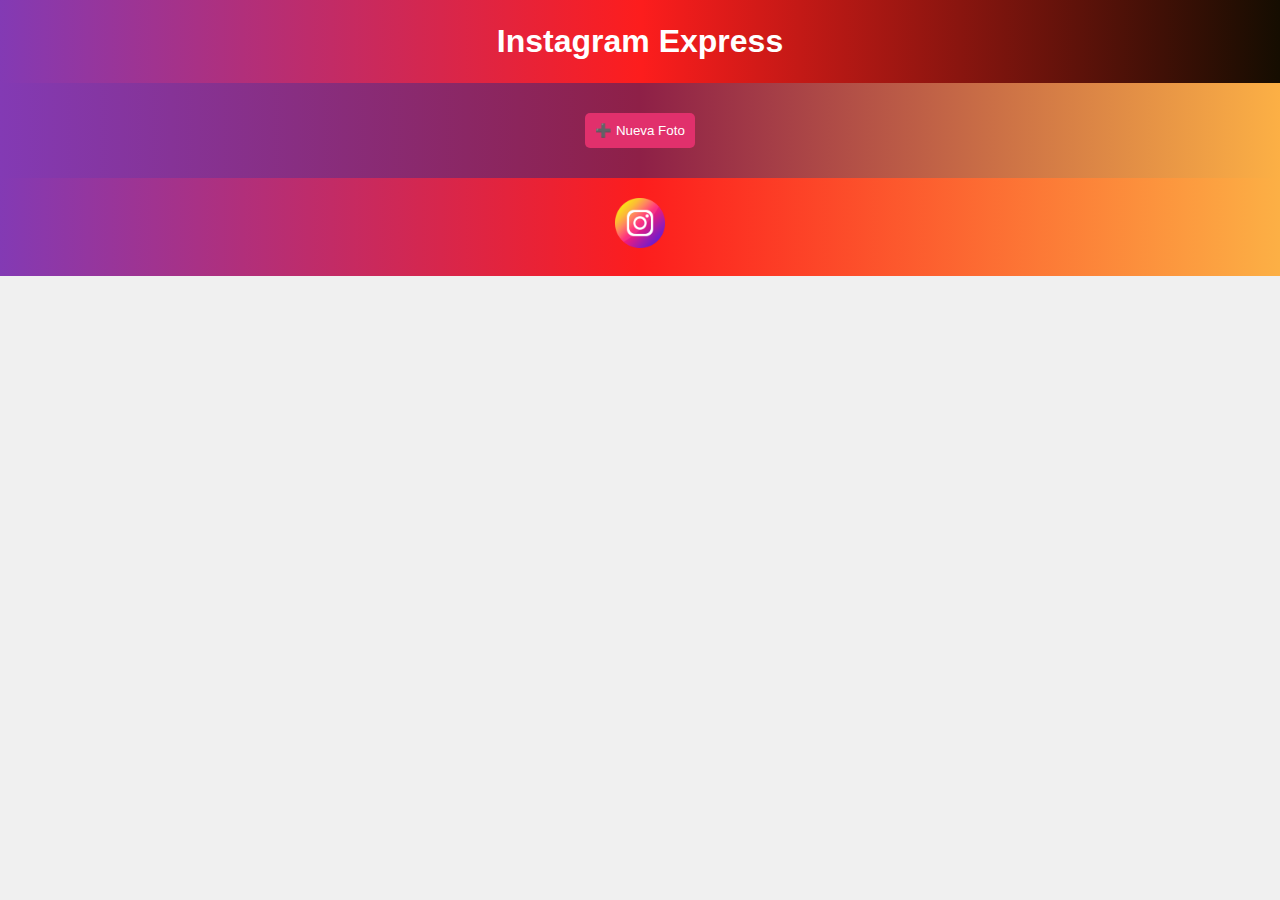
<file: Content/index.html>
<!DOCTYPE html>
<html lang="es">
<head>
    <meta charset="UTF-8">
    <meta name="viewport" content="width=device-width, initial-scale=1.0">
    <link rel="manifest" href="manifest.json">
    <link rel="stylesheet" href="/Styles/styles.css">
    <title>Instagram</title>
</head>
<body>
    <header>
        <h1>Instagram Express</h1>
    </header>

    <main aria-labelledby="photo-reel">
        <section id="photo-reel" class="carousel">
            <div class="carousel-inner"> 
                <!-- Las tarjetas se insertarán aquí mediante JavaScript -->
            </div>
            <button id="captureBtn" onclick="window.location.href='camara.html'">➕ Nueva Foto</button>
        </section>
    </main>

    <footer>
        <img src="/img/instagram.png" alt="logo" class="card-logo">
    </footer>

    <script src="/js/script.js" defer></script>
</body>
</html>
</file>
<file: Styles/styles.css>
* {
  margin: 0;
  padding: 0;
  box-sizing: border-box;
}

body {
  font-family: Arial, sans-serif;
  line-height: 1.6;
  background-color: #f0f0f0;
  color: #333;
}

header {
  background: rgb(131, 58, 180);
  background: linear-gradient(
    90deg,
    rgba(131, 58, 180, 1) 0%,
    rgba(253, 29, 29, 1) 50%,
    rgb(21 13 1) 100%
  );
  color: white;
  text-align: center;
  padding: 1rem 0;
}
main {
  background: rgb(131, 58, 180);
  background: linear-gradient(
    90deg,
    rgba(131, 58, 180, 1) 0%,
    rgba(142, 32, 71, 1) 50%,
    rgba(252, 176, 69, 1) 100%
  );
}
h1 {
  font-size: 2rem;
}

main {
  padding: 20px;
}

.carousel {
  display: flex;
  flex-direction: column;
  align-items: center;
}

.carousel-inner {
  display: flex;
  flex-wrap: wrap;
  justify-content: center;
  gap: 20px; 
}

.card {
  background-color: white;
  border: 1px solid #ddd;
  border-radius: 8px;
  box-shadow: 0 2px 5px rgba(0, 0, 0, 0.1);
  width: 300px; 
  overflow: hidden;
  text-align: center;
}

.card-title {
  font-size: 1.5rem;
  padding: 10px;
}

.card-img {
  width: 100%;
  height: 300px;
  object-fit: cover;
}

.card-content {
  padding: 10px;
}

.card-date {
  color: #888;
  font-size: 0.9rem;
}

button {
  background-color: #e1306c;
  color: white;
  border: none;
  padding: 10px;
  border-radius: 5px;
  cursor: pointer;
  margin: 10px 0;
}

button:hover {
  background-color: #c13584;
}

footer {
  background: rgb(131, 58, 180);
  background: linear-gradient(
    90deg,
    rgba(131, 58, 180, 1) 0%,
    rgba(253, 29, 29, 1) 50%,
    rgba(252, 176, 69, 1) 100%
  );
  color: white;
  text-align: center;
  padding: 20px 0;
  position: relative;
  bottom: 0;
  width: 100%;
}

.footer-container {
  display: flex;
  flex-direction: column;
  align-items: center;
}

.footer-text p {
  margin: 5px 0;
  font-size: 14px;
}

.footer-links {
  display: flex;
  gap: 20px;
}

.footer-links a {
  color: white;
  text-decoration: none;
  font-size: 14px;
}

.footer-links a:hover {
  text-decoration: underline;
}

.card-logo {
  width: 50px; 
}

.loader {
  display: none; 
}

.loader {
  width: 48px;
  height: 48px;
  border-radius: 50%;
  position: relative;
  animation: rotate 1s linear infinite;
  display: none; 
}

.loader::before, .loader::after {
  content: "";
  box-sizing: border-box;
  position: absolute;
  inset: 0px;
  border-radius: 50%;
  border: 5px solid #FFF;
  animation: prixClipFix 2s linear infinite;
}

.loader::after {
  inset: 8px;
  transform: rotate3d(90, 90, 0, 180deg);
  border-color: #FF3D00;
}

@keyframes rotate {
  0% { transform: rotate(0deg); }
  100% { transform: rotate(360deg); }
}

@keyframes prixClipFix {
  0% { clip-path: polygon(50% 50%, 0 0, 0 0, 0 0, 0 0, 0 0); }
  50% { clip-path: polygon(50% 50%, 0 0, 100% 0, 100% 0, 100% 0, 100% 0); }
  75%, 100% { clip-path: polygon(50% 50%, 0 0, 100% 0, 100% 100%, 100% 100%, 100% 100%); }
}
</file>
